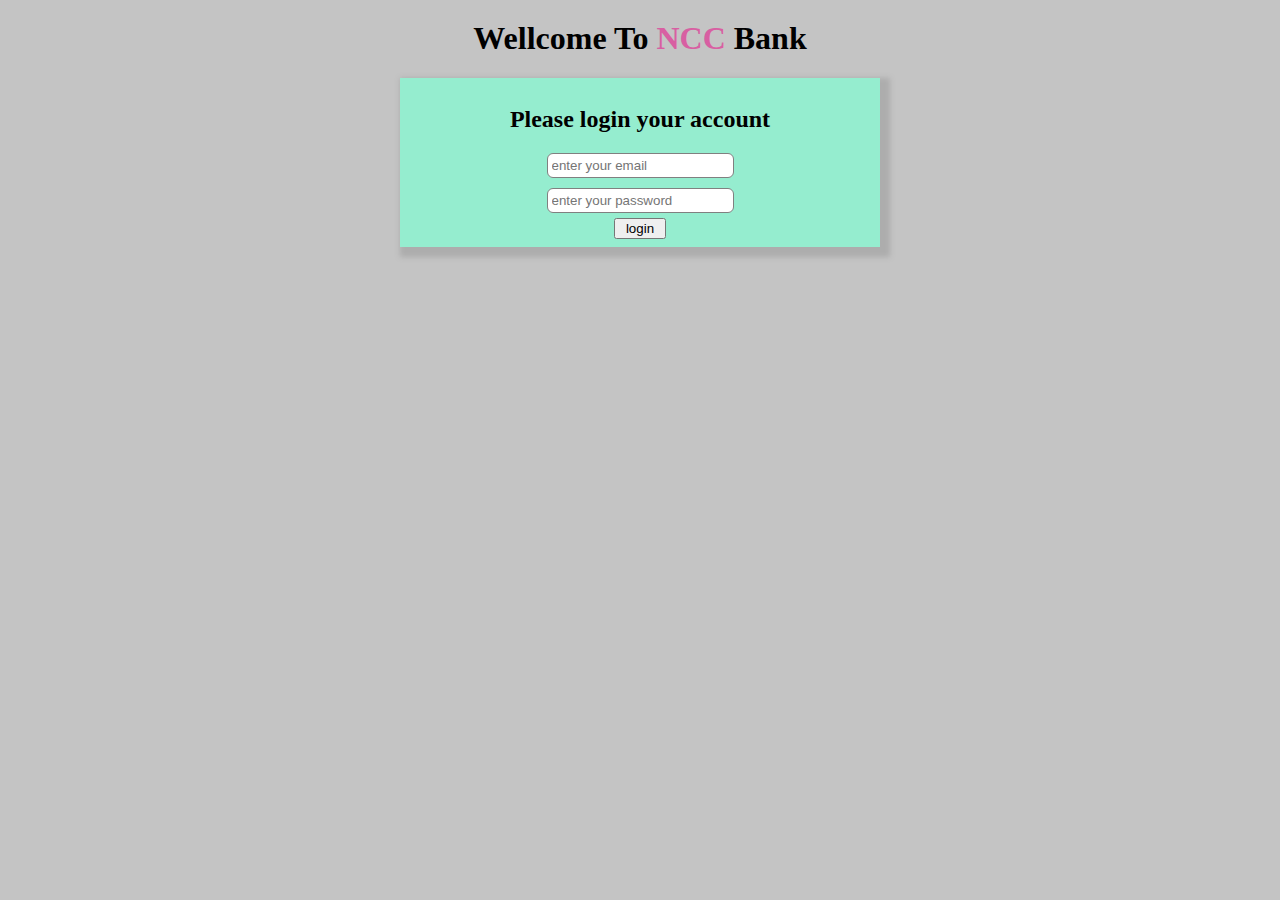
<file: index.html>
<!DOCTYPE html>
<html lang="en">

<head>
    <meta charset="UTF-8">
    <meta http-equiv="X-UA-Compatible" content="IE=edge">
    <meta name="viewport" content="width=device-width, initial-scale=1.0">
    <link rel="stylesheet" href="style.css">
    <title>login</title>
</head>

<body id="login-body">
    <h1 id="login-top-heading">Wellcome To <span id="bank-name">NCC</span> Bank</h1>
    <div id="login-form">
        <h2>Please login your account</h2>
        <input type="email" placeholder="enter your email" name="" id="login-email">
        <br>
        <input type="password" placeholder="enter your password" name="" id="login-password">
        <br>
        <button id="login-button">login</button>
    </div>
    <script src="./js/bank.js"></script>
</body>

</html>
</file>
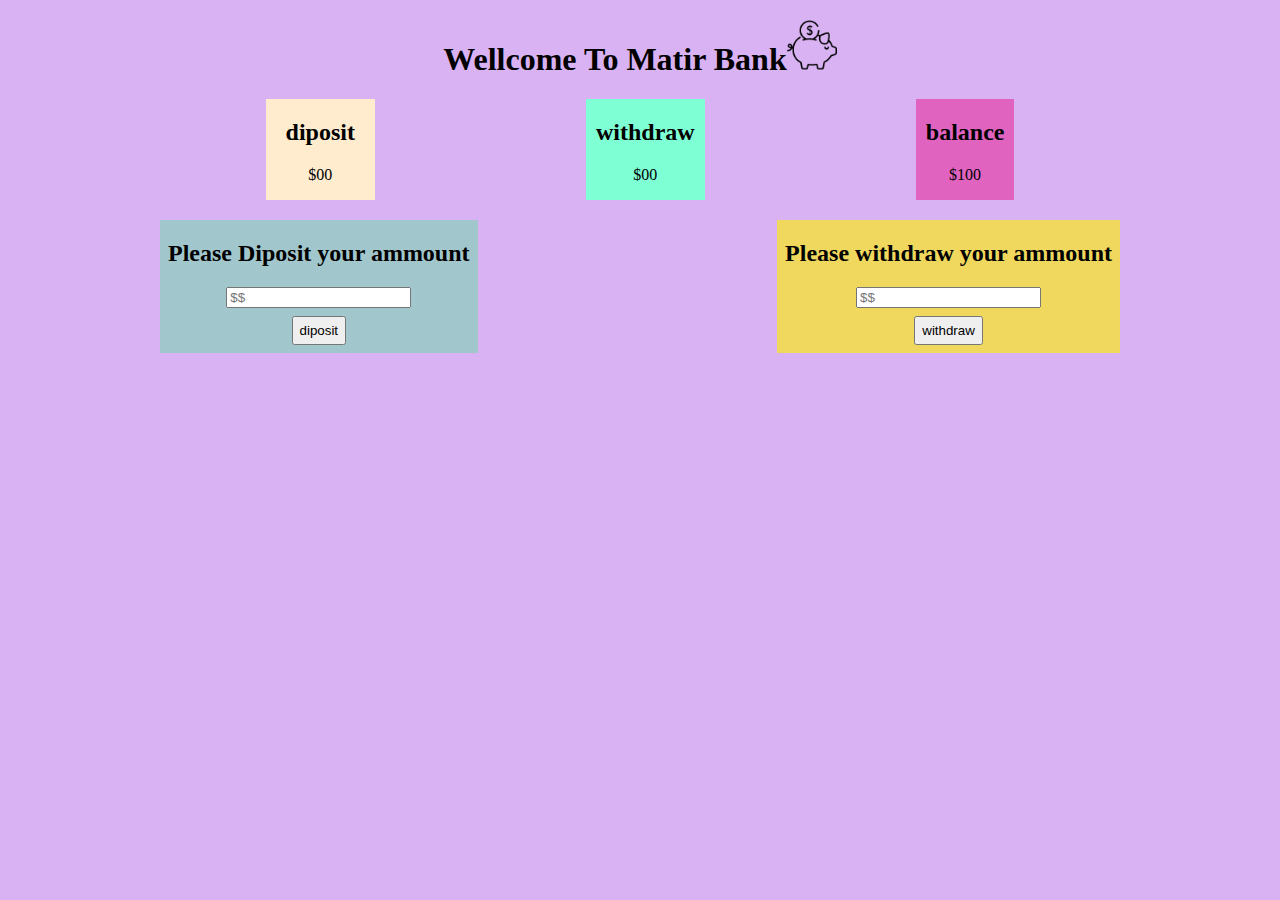
<file: matir-bank.html>
<!DOCTYPE html>
<html lang="en">

<head>
    <meta charset="UTF-8">
    <meta http-equiv="X-UA-Compatible" content="IE=edge">
    <meta name="viewport" content="width=device-width, initial-scale=1.0">
    <link rel="stylesheet" href="style.css">

    <title>matir bank</title>
</head>

<body id="bank-body">
    <h1 id="bank-heading">Wellcome To Matir Bank<img id="bank-icon" src="./piggy-bank.png" alt=""></h1>
    <div id="bank-balance">
        <div id="diposit-section">
            <h2>diposit</h2>
            <p>$<span id="total-diposit">00</span> </p>
        </div>
        <div id="withdraw-section">
            <h2>withdraw</h2>
            <p>$<span id="total-withdraw">00</span> </p>
        </div>
        <div id="balance-section">
            <h2>balance</h2>
            <p>$<span id="total-balance">100</span></p>
        </div>
    </div>
    <div id="diposit-withdraw-input">
        <div id="diposit-input-section">
            <h2>Please Diposit your ammount</h2>
            <input placeholder="$$" type="text" id="diposit-text">
            <br>
            <button id="diposit-button">diposit</button>
        </div>
        <div id="withdraw-input-section">
            <h2>Please withdraw your ammount</h2>
            <input placeholder="$$" type="text" id="withdraw-text">
            <br>
            <button id="withdraw-button">withdraw</button>
        </div>
    </div>
    <script src="./js/banking.js"></script>
</body>

</html>
</file>
<file: style.css>
body{
    width: 75%;
    /* text-align: center; */
    margin: auto;
    text-align: center;
}
#login-body{
    background-color: rgba(128, 128, 128, 0.466);
}
#login-top-heading{
    margin-top: 20px;
}
#bank-name{
    
    color: rgb(216, 95, 162);
}
#login-form{
   margin: auto;
    width: 50%;
    background-color: rgba(127, 255, 212, 0.685);
    padding-top: 8px;
    padding-bottom: 8px;
    box-shadow: 5px 5px 5px 5px rgba(128, 128, 128, 0.342);
}
#login-email{
    border: 1px solid gray;
    margin-bottom: 10px;
    border-radius: 6px;
    padding: 4px;
}
#login-password{
    border-radius: 6px;
    padding: 4px;
    border: 1px solid gray;
}
#login-button{
    margin-top: 5px;
    padding-left:  10px;
    padding-right:  10px;
}
/* matir bank section */
#bank-body{
    background-color: rgba(193, 131, 235, 0.623);
}
#bank-heading{
    margin-top: 20px;
}
#bank-icon{
    width: 50px;
}
#bank-balance{
    grid-template-columns: 1fr, 1fr, 1fr;
    display: flex;
    justify-content: space-around
    /* grid-gap: 60px; */
    /* justify-content: center; */
}
#diposit-section{
    background-color: blanchedalmond;
    padding-left: 20px;
    padding-right: 20px;
}
#withdraw-section{
    background-color: aquamarine;
    padding-left: 10px;
    padding-right: 10px;
}
#balance-section{
    background-color: rgba(235, 6, 132, 0.459);
    padding-left: 10px;
    padding-right: 10px;
}
#diposit-withdraw-input{
    display: flex;
    justify-content: space-between;
    
    /* gap: 40px; */
    margin-top: 20px;
}
#diposit-input-section{
    background-color: rgba(130, 211, 184, 0.644);
    padding: 0 8px 8px 8px;
}
#withdraw-input-section{
    background-color: rgba(255, 238, 0, 0.616);
    padding: 0 8px 8px 8px;
}
#diposit-button{
    margin-top: 8px;
    padding-top: 5px;
    padding-bottom: 5px;
}
#withdraw-button{
    margin-top: 8px;
    padding-top: 5px;
    padding-bottom: 5px;
}
</file>
